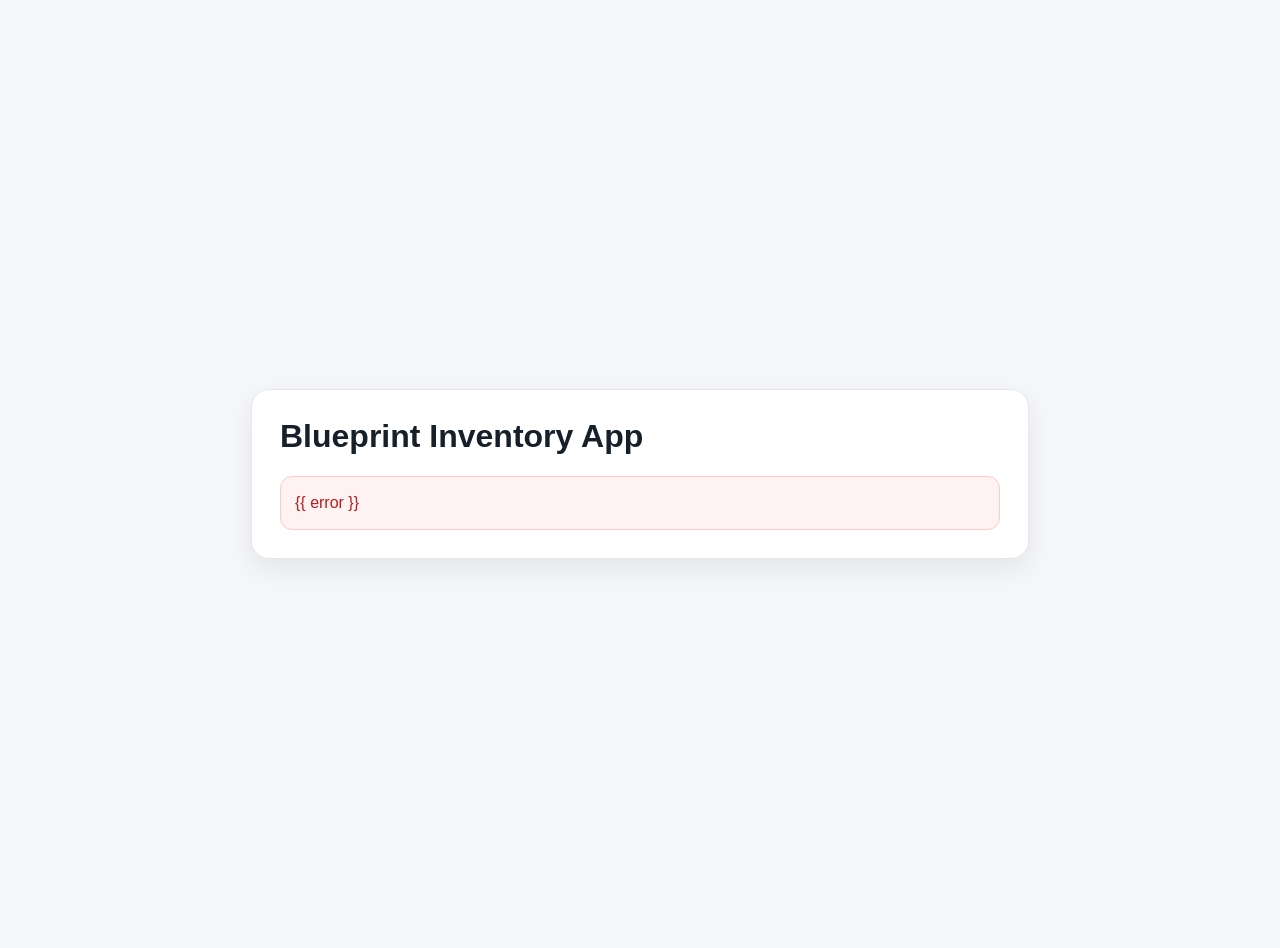
<file: templates/index.html>
<!DOCTYPE html>
<html lang="en">
<head>
  <meta charset="UTF-8" />
  <title>Blueprint Inventory App</title>
  <meta name="viewport" content="width=device-width, initial-scale=1.0" />
  <style>
    body {
      font-family: Inter, Arial, sans-serif;
      background: #f5f7fa;
      color: #16202a;
      margin: 0;
      min-height: 100vh;
      display: grid;
      place-items: center;
      padding: 24px;
    }
    .card {
      width: min(720px, 100%);
      background: #fff;
      border: 1px solid #e5e7eb;
      border-radius: 18px;
      padding: 28px;
      box-shadow: 0 10px 30px rgba(17, 24, 39, 0.08);
    }
    h1 { margin-top: 0; }
    .error {
      color: #b91c1c;
      background: #fef2f2;
      border: 1px solid #fecaca;
      padding: 14px;
      border-radius: 12px;
      line-height: 1.5;
    }
  </style>
</head>
<body>
  <div class="card">
    <h1>Blueprint Inventory App</h1>
    <div class="error">{{ error }}</div>
  </div>
</body>
</html>
</file>
